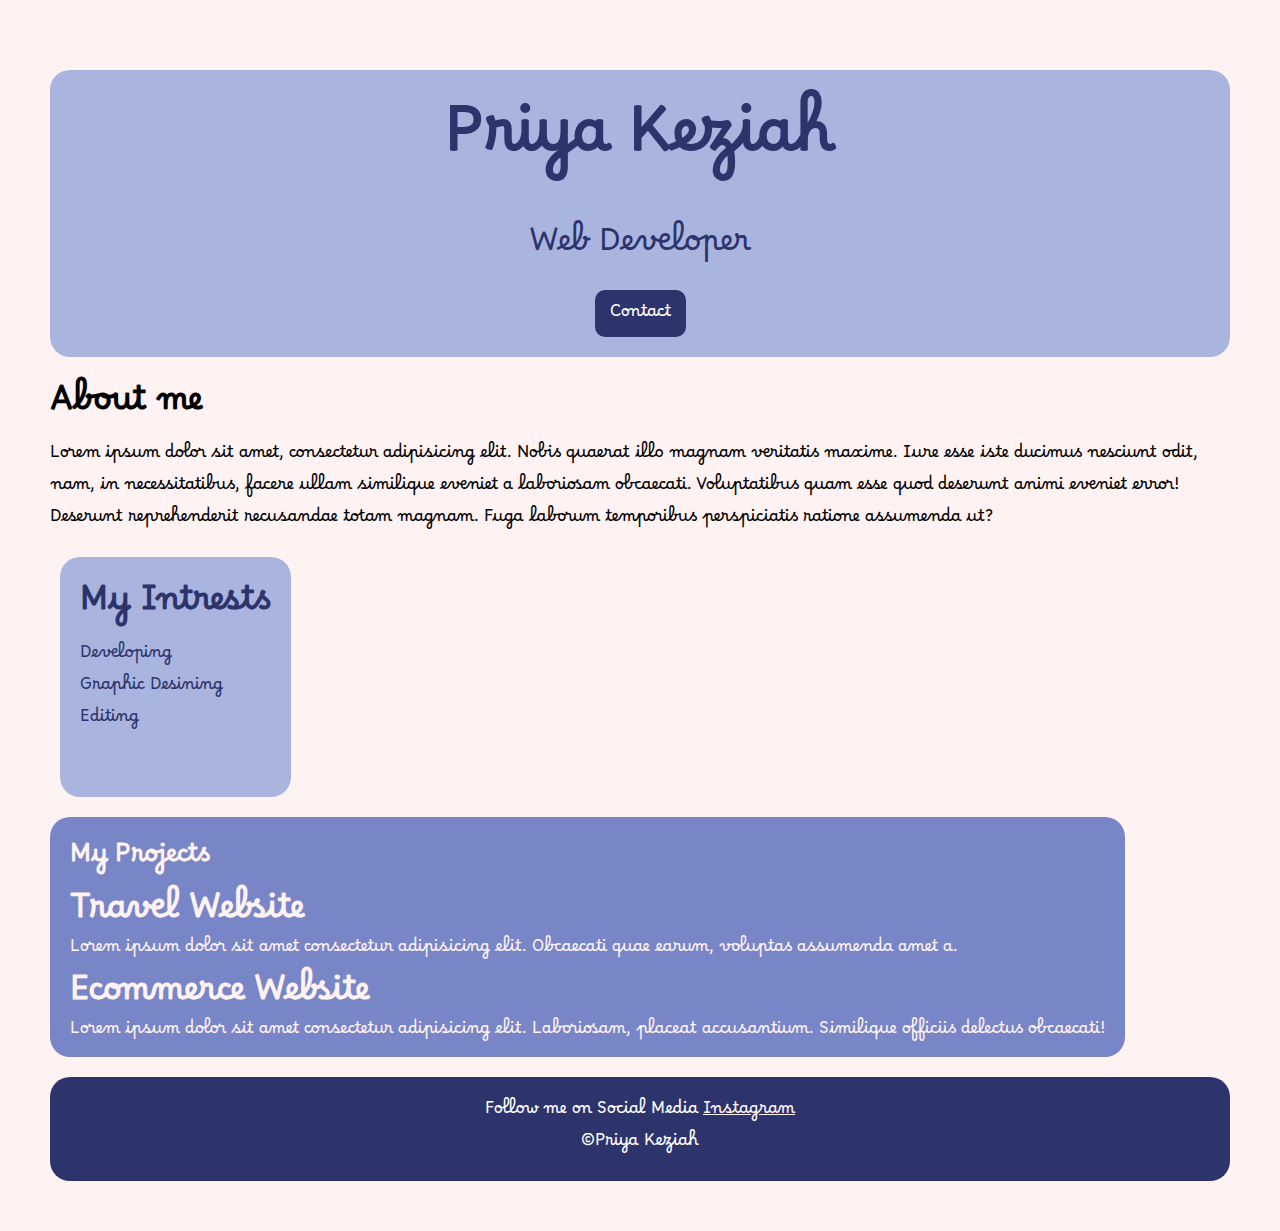
<file: index.html>
<!DOCTYPE html>
<html lang="en">
<head>
    <meta charset="UTF-8">
    <meta name="viewport" content="width=device-width, initial-scale=1.0">
    <title>Portfolio</title>

    <link href="style.css" rel="stylesheet">
    <link rel="preconnect" href="https://fonts.googleapis.com">
<link rel="preconnect" href="https://fonts.gstatic.com" crossorigin>
<link href="https://fonts.googleapis.com/css2?family=Borel&display=swap" rel="stylesheet">
</head>
<body>

    <div class="container">
    
    <div class="section-one">
    <h1 class="section-one__name">Priya Keziah</h1>
    <p class="section-one__role">Web Developer</p>
    <a class="section-one__contact" href="contact.html">Contact</a>

    </div>
    
    <div class="section-two">
    <h1  class="section-two__title">About me</h1>
    <p class="section-two__desc">Lorem ipsum dolor sit amet, consectetur adipisicing elit. Nobis quaerat illo magnam veritatis maxime. Iure esse iste ducimus nesciunt odit, nam, in necessitatibus, facere ullam similique eveniet a laboriosam obcaecati. Voluptatibus quam esse quod deserunt animi eveniet error! Deserunt reprehenderit recusandae totam magnam. Fuga laborum temporibus perspiciatis ratione assumenda ut?</p>
    </div> 
    
    <div class="section-three">
    <h1 class="section-three__title">My Intrests</h1>
    <ul class="section-three__desc">
        <li>Developing</li>
        <li>Graphic Desining</li>
        <li>Editing</li>
    </ul>

</div>

<div class="section-four">
    <h2 class="section-four__title">My Projects</h2>
    <ul class="section-four__desc">
    <li>
        <h1>Travel Website</h1>
        <p>Lorem ipsum dolor sit amet consectetur adipisicing elit. Obcaecati quae earum, voluptas assumenda amet a.</p>
    </li>
    <li>
        <h1>Ecommerce Website</h1>
        <p>Lorem ipsum dolor sit amet consectetur adipisicing elit. Laboriosam, placeat accusantium. Similique officiis delectus obcaecati!</p>
    </li>
    </ul>

</div>
    
    <div class="section-five">
    <p class="section-five__title">Follow me on Social Media 
        <a href="https://www.instagram.com" target="_blank">Instagram</a>
    
    </p>
    
    <p class="section-five__desc">&copy;Priya Keziah</p>
    </div>


    </div>
</body>
</html>
</file>
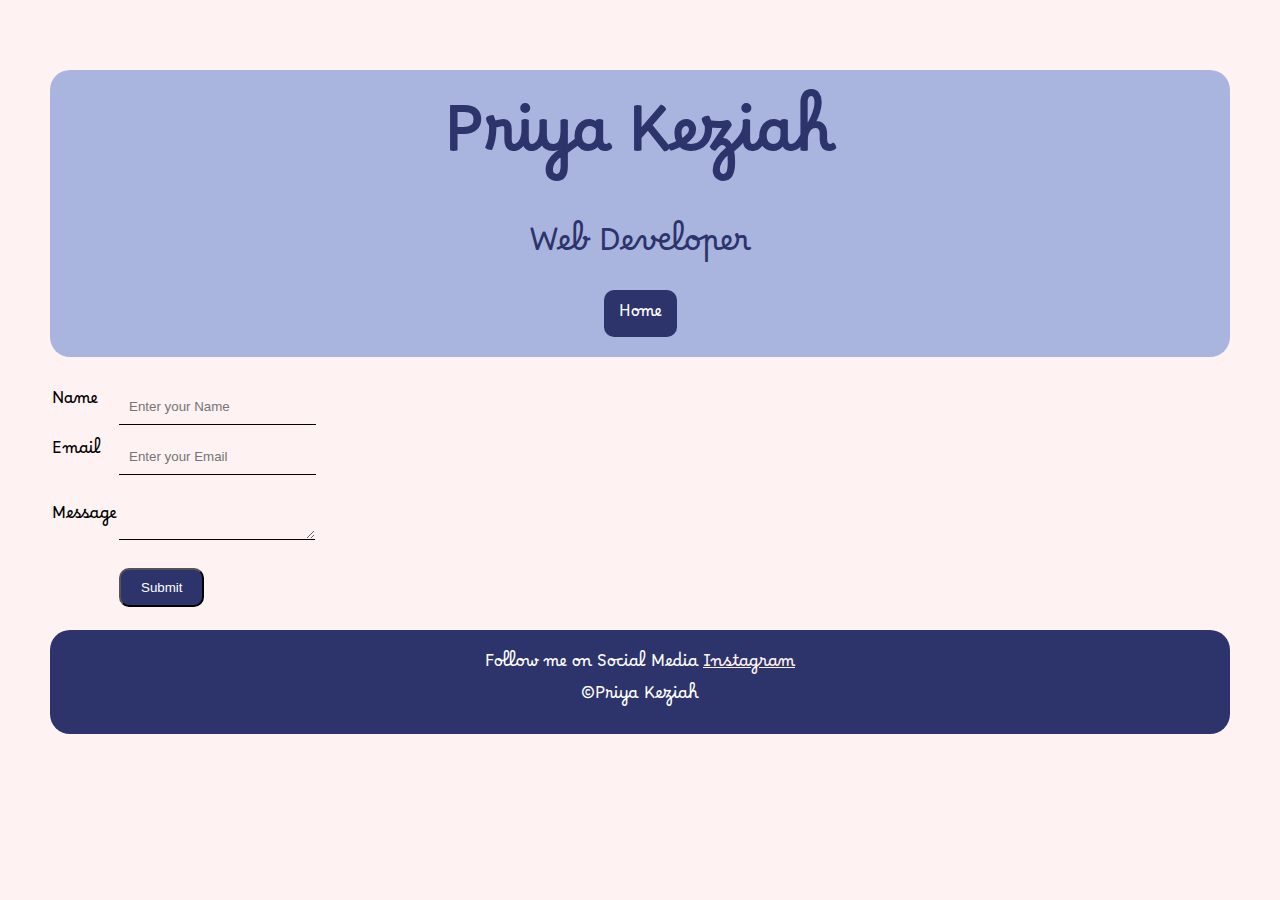
<file: contact.html>
<!DOCTYPE html>
<html lang="en">
<head>
    <meta charset="UTF-8">
    <meta name="viewport" content="width=device-width, initial-scale=1.0">
    <title>Portfolio</title>

    <link href="style.css" rel="stylesheet">
    <link rel="preconnect" href="https://fonts.googleapis.com">
<link rel="preconnect" href="https://fonts.gstatic.com" crossorigin>
<link href="https://fonts.googleapis.com/css2?family=Borel&display=swap" rel="stylesheet">
</head>
<body>
    <div class="container">
    
        <div class="section-one">
        <h1 class="section-one__name">Priya Keziah</h1>
        <p class="section-one__role">Web Developer</p>
        <a class="section-one__contact" href="index.html">Home</a>
    
        </div>

        <div class="contact-form">
    <form action="">
        <table>
            <tr>
                <td>Name</td>
                <td>
                    <input type="text" placeholder="Enter your Name" class="contact-form__input">
                </td>
            </tr>

            <tr>
                <td>Email</td>
                <td>
                    <input type="email" placeholder="Enter your Email" class="contact-form__input">
                </td>
            </tr>

            <tr>
                <td>Message</td>
                <td>
                    <textarea type="text" placeholder="your Message" class="contact-form__text-area"> </textarea>
                </td>
            </tr>
            <tr>
                <td></td>
                <td>
                    <input type="submit" class="contact-form__submit">
                </td>
            </tr>
        </table>
    </form>
</div>

    <div class="section-five">
        <p class="section-five__title">Follow me on Social Media 
            <a href="https://www.instagram.com" target="_blank">Instagram</a>
        
        </p>
        
        <p class="section-five__desc">&copy;Priya Keziah</p>
        </div>
        </div>

</body>
</html>
</file>
<file: style.css>
*{
    margin: 0;
    padding: 0;
}

body{
    font-family: "Borel", cursive;
    background-color: #FFF2F2;
}

.container{
    padding: 50px;
    background-color: #FFF2F2;
}

.section-one{
    background-color: #A9B5DF;
    color: #2D336B;
    padding: 20px;
    border-radius: 20px;
    text-align: center;
}

.section-one__contact{
    background-color: #2D336B;
    color: #fff;
    padding-right: 15px;
    padding-left: 15px;
    padding-top: 10px;
    padding-bottom: 5px;
    text-decoration: none;
    border-radius: 10px;
    display: inline-block;
    text-align: center;
    margin-top: 10px;
}

.section-one__name{
    font-size: 60px;
}

.section-one__role{
    font-size: 30px;
    margin-top: 10px;
}

.section-one,.section-two,.section-three,.section-four,.section-five{
    margin-top: 20px;
}

.section-one--desc,.section-two--desc,.section-three--desc,.section-four--desc,.section-five--desc{
    margin-top: 10px;
}

.section-five{
    background-color: #2D336B;
    color: #fff;
    padding: 20px;
    border-radius: 20px;
    text-align: center;
}

.section-five__title a{
    color: #FFF2F2;
}

.section-three li,.section-four li{
    list-style: none;
}


.section-three{
    background-color: #A9B5DF;
    color: #2D336B;
    font-family: "Borel", cursive;
    padding: 20px;
    display: inline-block;
    height: 200px;
    border-radius: 20px;
    vertical-align: top;
}

.section-four{
    background-color: #7886C7;
    color: #FFF2F2;
    font-family: "Borel", cursive;
    padding: 20px;
    display: inline-block;
    height: 200px;
    border-radius: 20px;
    vertical-align: top;
}

.section-four h1{
    height: 50px;
}

/* contact page */

.contact-form{
    margin-top: 20px;
}

.contact-form__input,.contact-form__text-area,.contact-form__submit{
    margin-top: 10px;
}

.contact-form__input{
    padding: 10px;
    border: none;
    border-bottom: solid 1px black;
    background-color: #FFF2F2;
}

.contact-form__text-area{
    padding: 10px;
    border: none;
    border-bottom: solid 1px black;
    background-color: #FFF2F2;
}

.contact-form__submit{
    background-color: #2D336B;
    color: #fff;
    padding-right: 20px;
    padding-left: 20px;
    padding-top: 10px;
    padding-bottom: 10px;
    text-decoration: none;
    border-radius: 10px;
    display: inline-block;
    text-align: center;
    margin-top: 10px;
}
</file>
